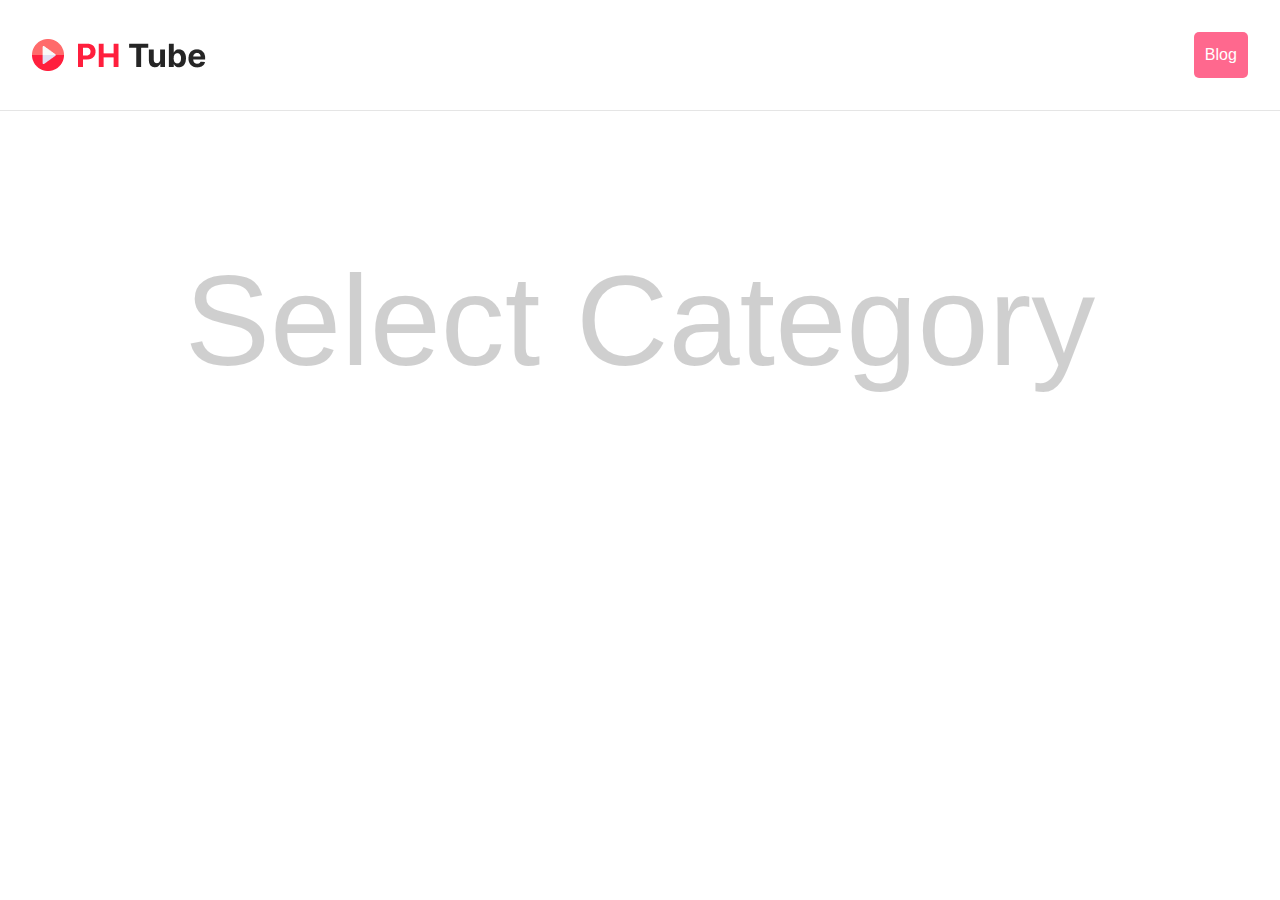
<file: index.html>
<!DOCTYPE html>
<html lang="en">
  <head>
    <meta charset="UTF-8" />
    <meta name="viewport" content="width=device-width, initial-scale=1.0" />
    <title>Document</title>
    <link
      rel="stylesheet"
      href="https://cdn.jsdelivr.net/npm/bootstrap@4.4.1/dist/css/bootstrap.min.css"
      integrity="sha384-Vkoo8x4CGsO3+Hhxv8T/Q5PaXtkKtu6ug5TOeNV6gBiFeWPGFN9MuhOf23Q9Ifjh"
      crossorigin="anonymous"
    />
    <link rel="stylesheet" href="style.css" />
  </head>
  <body>
    <header class="header">
      <div><img src="./Logo.png" height="100%" width="100%" alt="" /></div>
      <!-- <div><button class="btn-1">Short By View</button></div> -->
      <div>
        <a href="./second.html" target="_blank"
          ><button class="btn-2">Blog</button></a
        >
      </div>
    </header>
    <hr />
    <br /><br />
    <main>
      <div id="top"></div>
      <div id="bod"></div>
      <div id="noData"></div>
      <div id="first_page">Select Category</div>
    </main>
    <script src="./project.js"></script>
  </body>
</html>
</file>
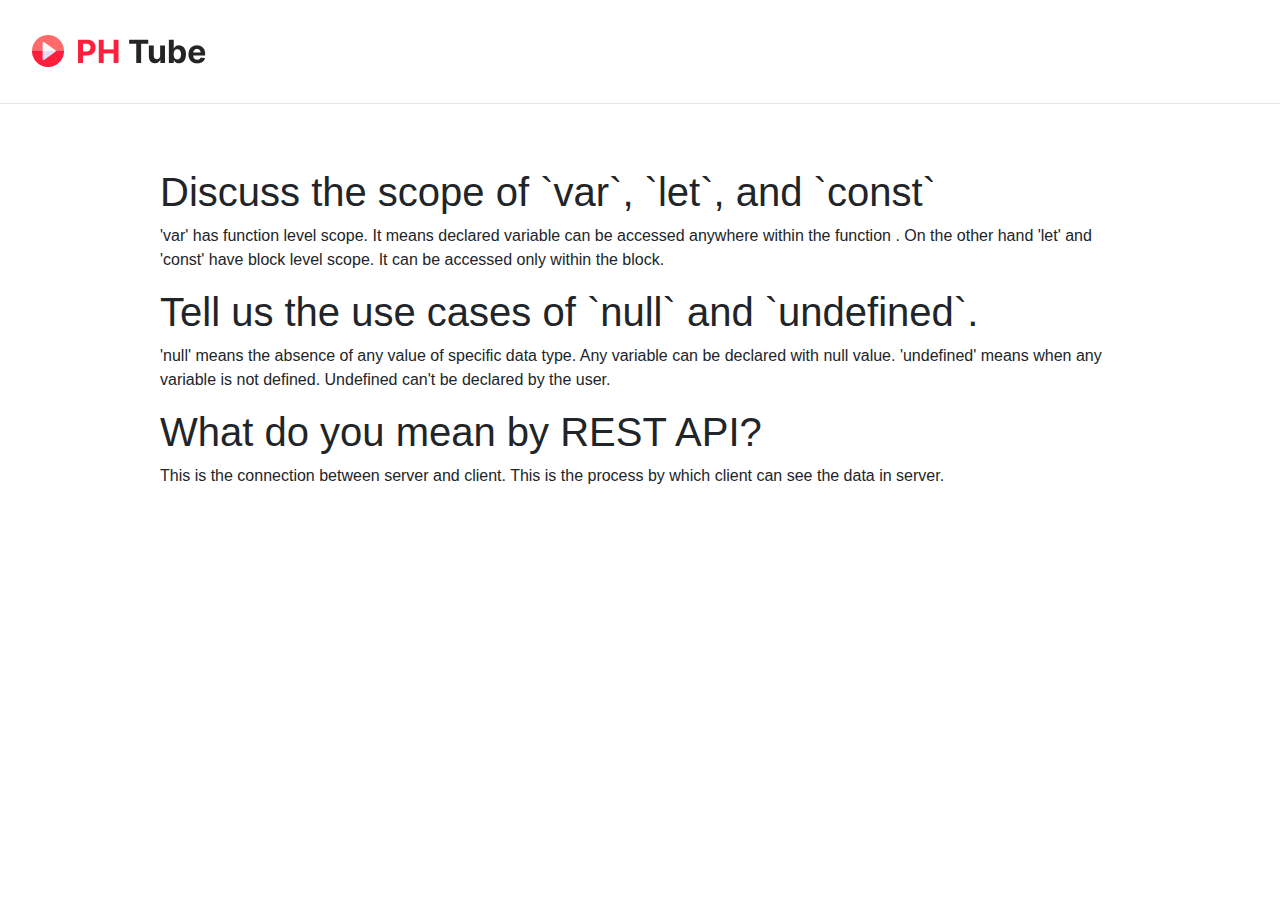
<file: second.html>
<!DOCTYPE html>
<html lang="en">
  <head>
    <meta charset="UTF-8" />
    <meta name="viewport" content="width=device-width, initial-scale=1.0" />
    <title>Document</title>
    <link
      rel="stylesheet"
      href="https://cdn.jsdelivr.net/npm/bootstrap@4.4.1/dist/css/bootstrap.min.css"
      integrity="sha384-Vkoo8x4CGsO3+Hhxv8T/Q5PaXtkKtu6ug5TOeNV6gBiFeWPGFN9MuhOf23Q9Ifjh"
      crossorigin="anonymous"
    />
    <link rel="stylesheet" href="style.css" />
  </head>
  <body>
    <header class="header">
      <div><img src="./Logo.png" height="100%" width="100%" alt="" /></div>
      <!-- <div><button class="btn-1">Short By View</button></div> -->
      <div></div>
    </header>
    <hr />
    <br /><br />
    <main class="container2">
      <div>
        <h1>Discuss the scope of `var`, `let`, and `const`</h1>

        <p>
          'var' has function level scope. It means declared variable can be
          accessed anywhere within the function . On the other hand 'let' and
          'const' have block level scope. It can be accessed only within the
          block.
        </p>
      </div>

      <div>
        <h1>Tell us the use cases of `null` and `undefined`.</h1>

        <p>
          'null' means the absence of any value of specific data type. Any
          variable can be declared with null value. 'undefined' means when any
          variable is not defined. Undefined can't be declared by the user.
        </p>
      </div>

      <div>
        <h1>What do you mean by REST API?</h1>

        <p>
          This is the connection between server and client. This is the process
          by which client can see the data in server.
        </p>
      </div>
    </main>
    <script src="./project.js"></script>
  </body>
</html>
</file>
<file: style.css>
.header {
  margin: 2rem 2rem;
  display: flex;
  justify-content: space-between;
  align-items: center;
}

.btn-1 {
  padding: 0.7rem;
  border: none;
  background-color: rgba(37, 37, 37, 0.2);
  border-radius: 5px;
}
.btn-2 {
  color: white;
  padding: 0.7rem;
  border: none;
  background-color: rgba(255, 104, 142, 1);
  border-radius: 5px;
}

.btnTop {
  padding: 0.7rem;
  border: none;
  background-color: rgba(37, 37, 37, 0.2);
  border-radius: 5px;
}

#top {
  display: flex;
  justify-content: space-around;
  margin: auto;
  width: 18rem;
  align-items: center;
}

.card {
  width: 15rem;
  /* height: 15rem; */
  /* background-color: blue; */
  justify-content: center;
  align-items: center;
  margin: auto;
  display: block;
}

.result {
  margin-top: 2rem;
}

.imaged {
  margin: auto;
  padding: 1rem;
  height: 10rem;
}

.afterImaged {
  display: flex;
  align-items: center;
  justify-content: center;
  gap: 20px;
  padding-bottom: 10px;
  padding-left: 1%;
  padding-right: 1%;
}

.title {
  font-size: 25px;
  font-weight: 900;
  line-height: 1;
}

#bod {
  display: flex;
  justify-content: center;
  flex-wrap: wrap;
  gap: 15px;
}
#first_page {
  font-size: 10vw;
  text-align: center;
  justify-content: center;
  margin-top: 50px;
  color: rgba(0, 0, 0, 0.187);
}
.cNoData {
  display: flex;
  justify-content: center;
  margin-top: 2rem;
}

.container2 {
  width: 75%;
  display: block;
  margin: auto;
}
</file>
